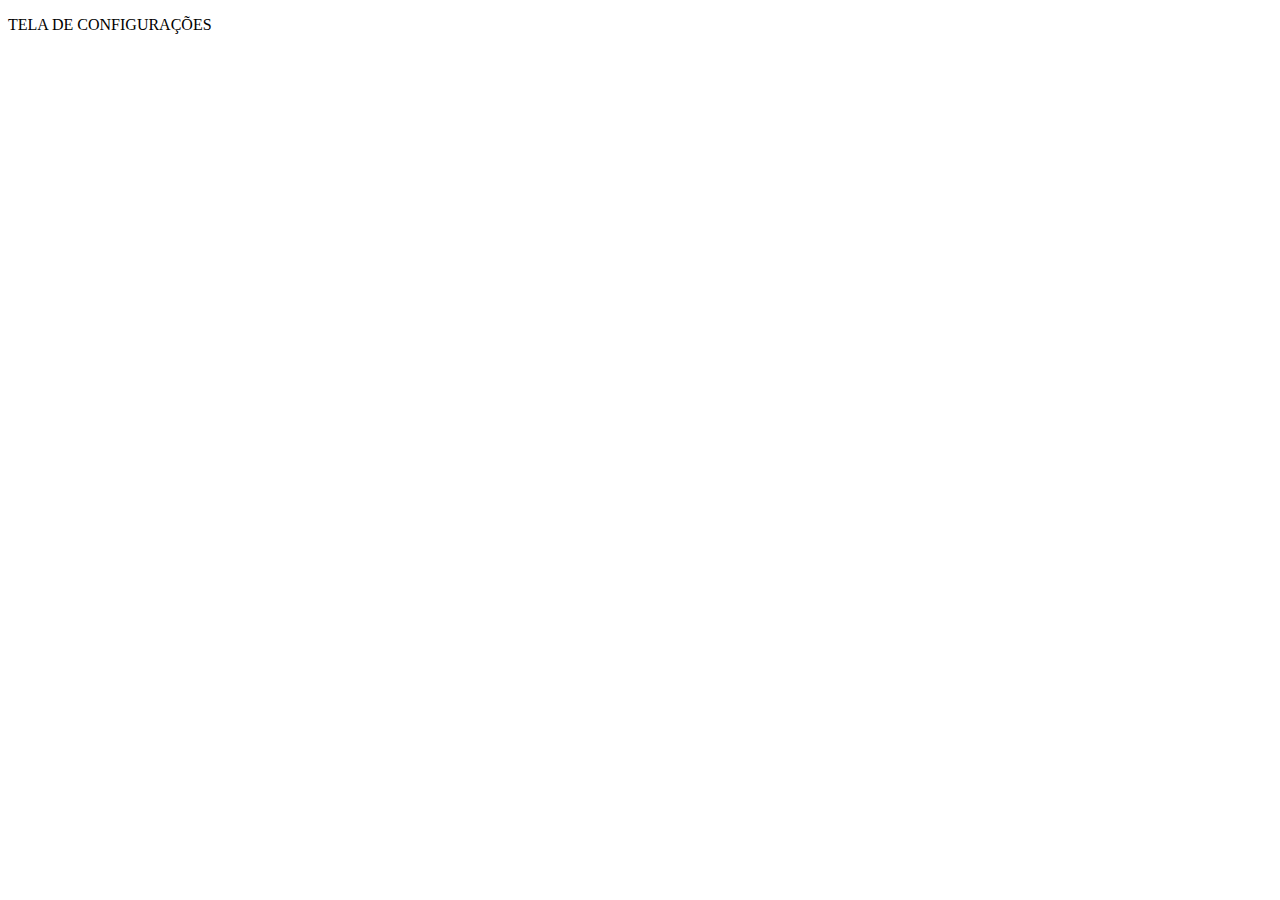
<file: configuracoes.html>
<!DOCTYPE html>
<html lang="en">
<head>
    <meta charset="UTF-8">
    <meta name="viewport" content="width=device-width, initial-scale=1.0">
    <title>Document</title>
</head>
<body>
    <p>TELA DE CONFIGURAÇÕES</p>
</body>
</html>
</file>
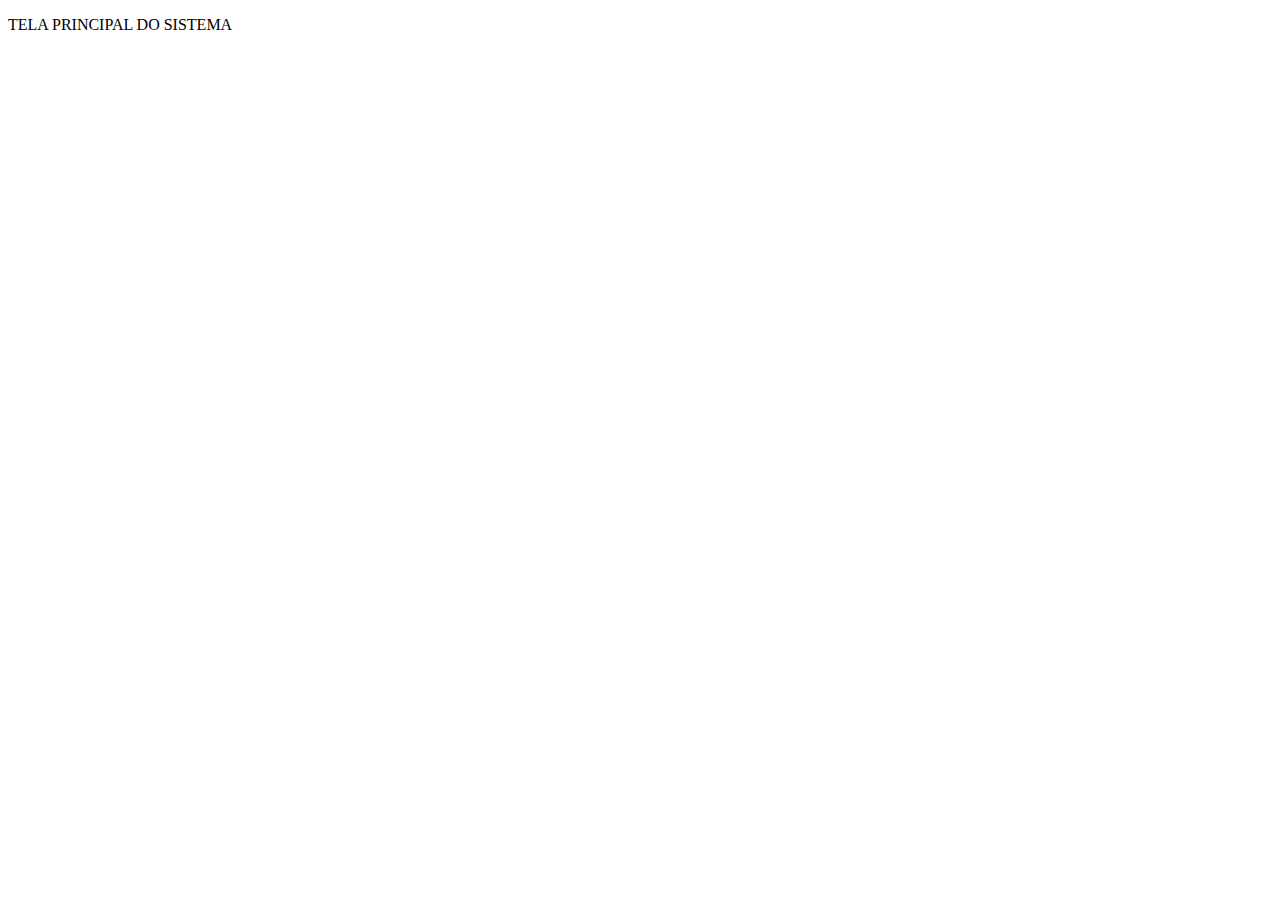
<file: principal.html>
<!DOCTYPE html>
<html lang="en">
<head>
    <meta charset="UTF-8">
    <meta name="viewport" content="width=device-width, initial-scale=1.0">
    <title>Document</title>
</head>
<body>
    <p>TELA PRINCIPAL DO SISTEMA</p>
</body>
</html>
</file>
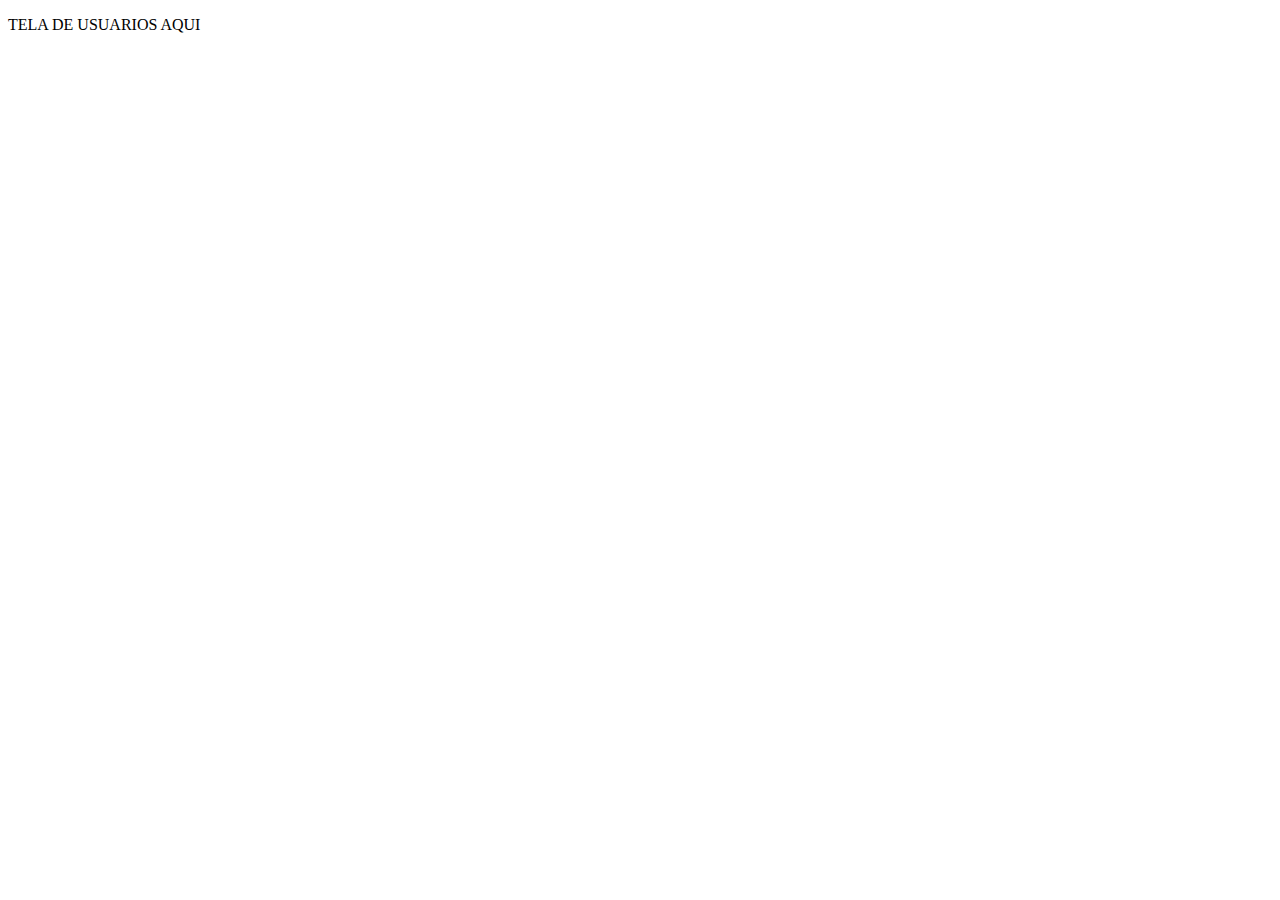
<file: usuarios.html>
<!DOCTYPE html>
<html lang="en">
<head>
    <meta charset="UTF-8">
    <meta name="viewport" content="width=device-width, initial-scale=1.0">
    <title>Document</title>
</head>
<body>
  <p>TELA DE USUARIOS AQUI</p>   
</body>
</html>
</file>
